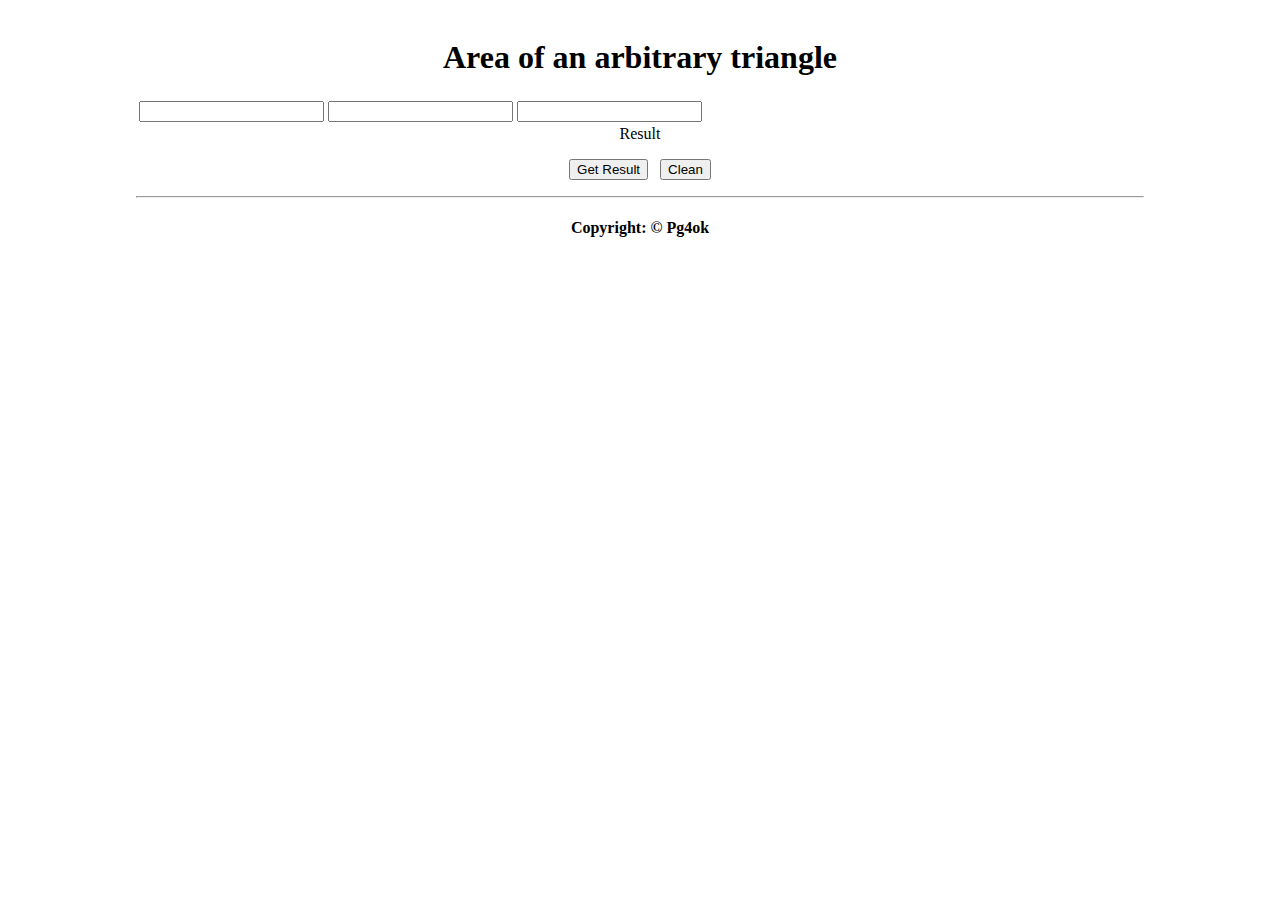
<file: area_of_an_arbitrary_triangle/index.html>
<!DOCTYPE html>
<html lang="en">
<head>
    <meta charset="UTF-8">
    <meta http-equiv="X-UA-Compatible" content="IE=edge">
    <meta name="viewport" content="width=device-width, initial-scale=1.0">
    <title>Area of an arbitrary triangle</title>
    <link rel="stylesheet" href="style.css">
    <script src="script.js"></script>
</head>
<body>
    <header>
        <h1>Area of an arbitrary triangle</h1>
    </header>
    <main>
        <form >
            <table>
                <tr>
                    <td>
                        <input type="text" id="side_A" class="side_a" value="">
                    </td>
                    <td>
                        <input type="text" id="side_B" class="side_b" value="">
                    </td>
                    <td>
                        <input type="text" id="side_C" class="side_c" value="">
                    </td>
                </tr>
            </table>
            <div>
                <output id="result">Result</output>
            </div>
            <p>
                <button id="btn-1">Get Result</button>
                &nbsp;
                <button id="btn-2">Clean</button>
            </p>
        </form>
    </main>
    <hr>
    <footer>
        <h4>Copyright: &copy; Pg4ok</h4>
    </footer>
</body>
</html>
</file>
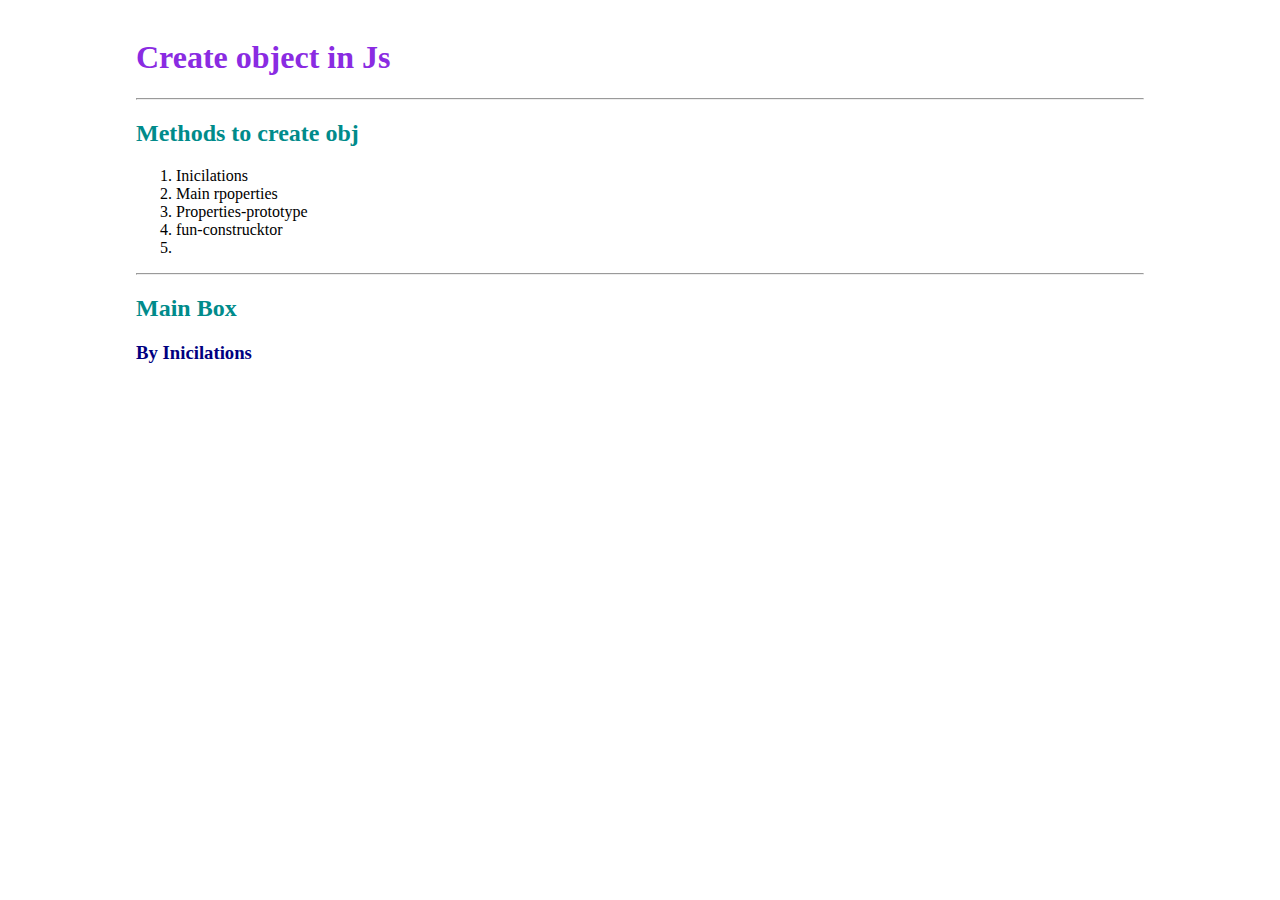
<file: object_demo/index.html>
<!DOCTYPE html>
<html lang="en">
<head>
    <meta charset="UTF-8">
    <meta http-equiv="X-UA-Compatible" content="IE=edge">
    <meta name="viewport" content="width=device-width, initial-scale=1.0">
    <title>Create object in Js</title>
    <link rel="stylesheet" href="style.css">

</head>
<body>
    <h1>Create object in Js</h1>
    <hr>
    <p>
       <h2>Methods to create obj</h2>
        <ol>
            <li>Inicilations</li>
            <li>Main rpoperties</li>
            <li>Properties-prototype</li>
            <li>fun-construcktor</li>
            <li></li>
        </ol> 
        <hr>
        <div id="m_box">
            <h2>Main Box</h2>
        </div>
    </p>
    <script src="script.js"></script>
</body>
</html>
</file>
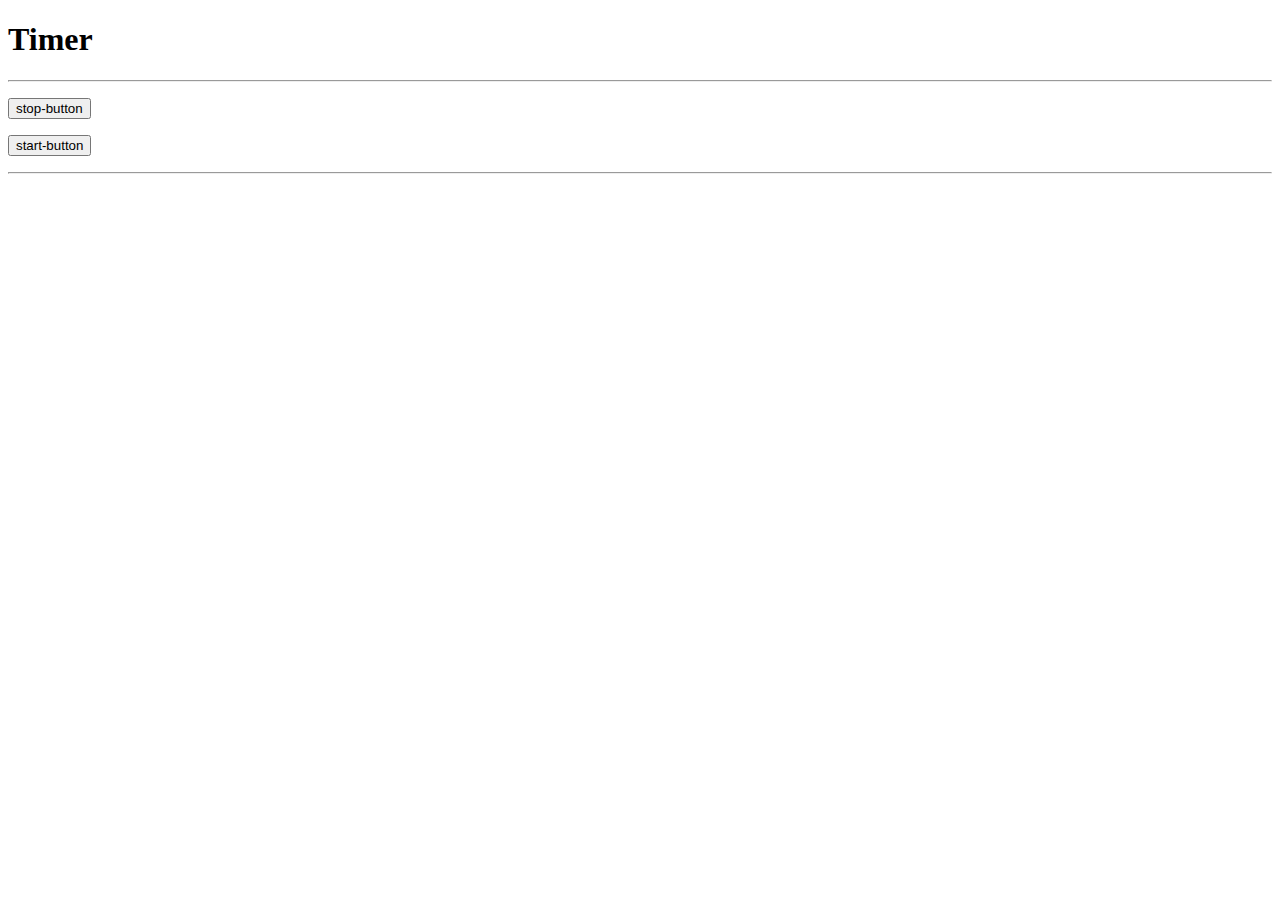
<file: timer-demo/index.html>
<!DOCTYPE html>
<html lang="en">
<head>
    <meta charset="UTF-8">
    <meta http-equiv="X-UA-Compatible" content="IE=edge">
    <meta name="viewport" content="width=device-width, initial-scale=1.0">
    <title>Демонстрация таймеру
    </title>
</head>
<body>
    <h1>Timer</h1>
    <div id="main-box">
        <hr>
    </div>
    <p>
        <button id="stop-btn">stop-button</button>
    </p>
    <p>
        <button id="start-btn">start-button</button>
    </p>
    <hr>
    <script src="main.js"></script>
</body>
</html>
</file>
<file: area_of_an_arbitrary_triangle/style.css>
body{
    text-align: center;
    padding: 10px 10%;

}
</file>
<file: object_demo/style.css>
body{
    padding: 10px 10%;
    font: 13pt;
}
h1{
    color: blueviolet;
}
h2{
    color: darkcyan;
}
h3{
    color: navy;
}
</file>
